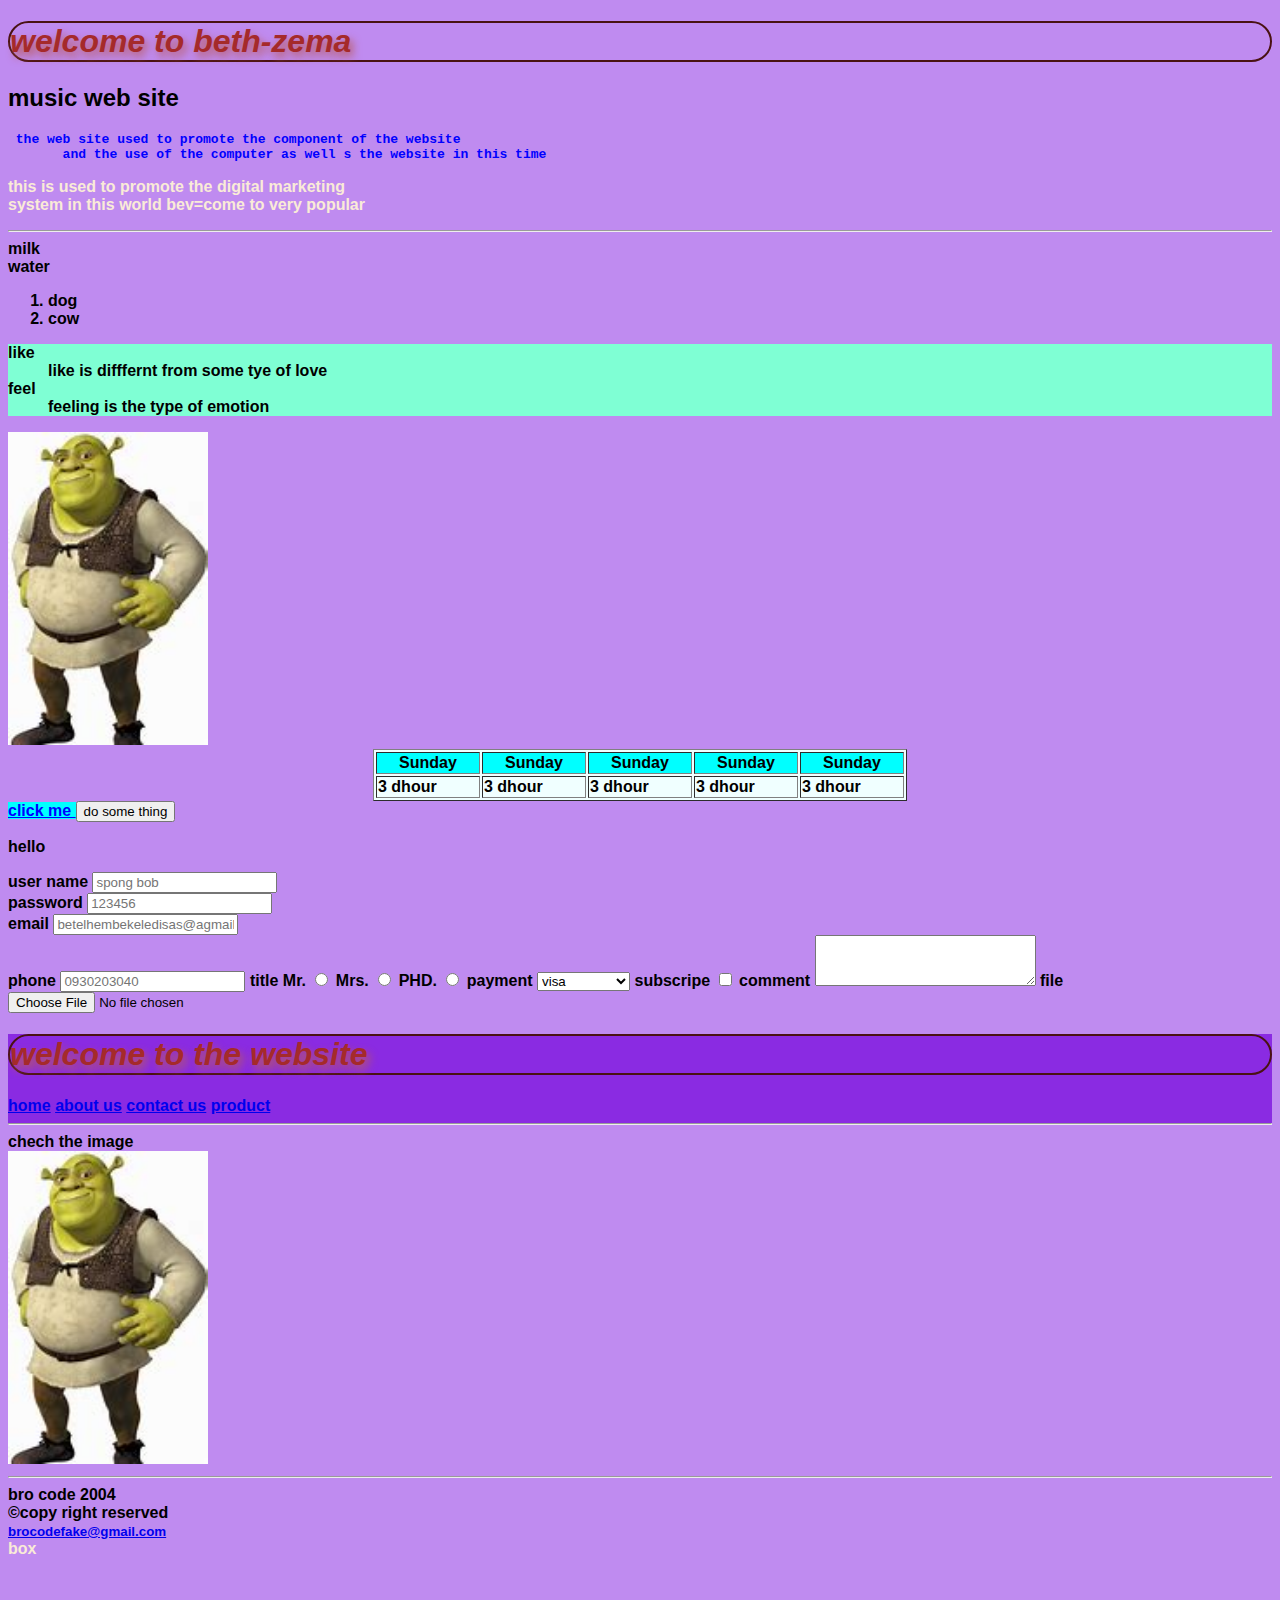
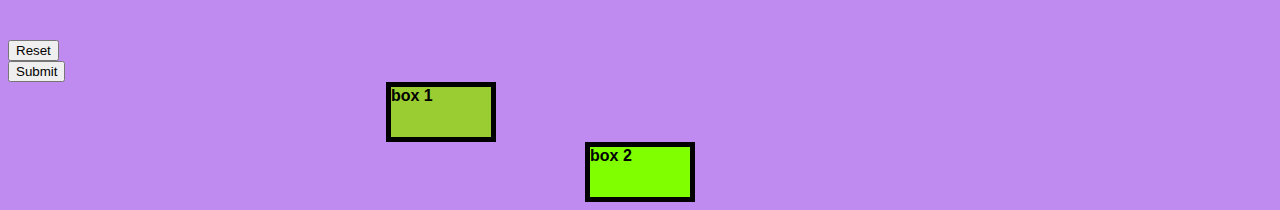
<file: index.html>
<!DOCTYPE html>
<html lang="">
<head>
    <meta charset="UTF-8">
    <meta name="viewport" content="width=device-width, initial-scale=1.0">
    <title>beth zema.com</title>
    <link rel="stylesheet" href="style.css">
    <style>
    
      body{
         background-color: rgb(191, 139, 240);
         font-family: Arial, Helvetica, sans-serif;
         font-size: medium;
         font-weight: bold;
         border: 2px solid color(srgb red green blue);


      }
      h1{
         color: brown;
         font-family: 'Franklin Gothic Medium', 'Arial Narrow', Arial, sans-serif;
         font-weight: bolder;
         font-style: oblique;
         border: 2px solid;
         border-radius: 50px;
         border-color: rgb(73, 18, 18);
         align-items: center;
         text-shadow: 3px 5px 8px rgb(185, 90, 90);
      }
      #box{
         width: 100px;
         height: 100px;
         color: antiquewhite;
         box-shadow: 5px 2px 8px color(srgb red green blue);
         border: 2px;
         border-color: black solid;
         border-radius: 50px;

      }
      .box{
         height:50px;
         width: 100px;
         font-size: medium;
         border: 5px solid;
         margin:auto;
      
      }
      #box1{
         background-color: yellowgreen;
         margin-left: 10cm;
   

      }
      #box2{
         background-color: chartreuse;
         margin-left: auto;
      }
   
      
      

      
    </style>
</head>
<body>
    <h1> welcome to beth-zema </h1>
    <h2> music web site </h2>
    <pre> the web site used to promote the component of the website
       and the use of the computer as well s the website in this time </pre>
       <p id="p1">  this is used to promote the digital marketing<br>
       system in this world bev=come to very popular</p>
     <hr>
      
     <un> 
        <li>milk </li>
        <li>water</li> 

     </un>
       
     <ol> 
        <li>dog </li>
        <li>cow</li>

       </ol>  
      <dl  style="background-color: aquamarine;"> 
         <li>like </li>
         <dd> like is difffernt from some tye of love </dd>
         <li> feel </li>
         <dd>  feeling is the type of emotion </dd>
      </dl>
     <a href="www.google.com" target="sheark movie">
       <img src="image sherk.jpg" title="sherk " width="200" >
            
       </img>
      </a>
       <table align="center" border="1" style="background-color: azure;" >
         <tr style="background-color: aqua;"> 
            <th width="100"> Sunday</th>
            <th width="100"> Sunday</th>
            <th width="100"> Sunday</th>
            <th width="100"> Sunday</th>
            <th width="100"> Sunday</th>
       </tr>
         <tr>
            <td width="100">3 dhour</td>
            <td width="100">3 dhour</td>
            <td width="100">3 dhour</td>
            <td width="100">3 dhour</td>
            <td width="100">3 dhour</td>
       </tr>
       </table>
        <a href="https://google.com "
          <button style="background-color: aqua; color: blue; border-radius: 0cap;" > click me 
           </button>
        </a>
     
     
        <button onclick="dosomething()"> do some thing </button>

        <p id="greeting">hello </p>
      <script> 
         function dosomething(){
             document. getElementById("greeting").innerHTML="good bye";
         }
      </script>
      <form action="index.php" method="post">
         <label for="user name" >user name </label>
         <input type="text" id="username " placeholder="spong bob " minlenght="10" required><br>
         <label  for="password"> password</label>
         <input type="number" id="password" placeholder="123456" minlength="6" maxlength="8" required><br>
         <label for="email">email</label>
         <input  type="email" id="email" placeholder="betelhembekeledisas@agmail.com" ><br>
         <label for="phone"> phone</label>
         <input type="tel" id="tel" placeholder="0930203040" pattern="[0-9]{3}-[0-9]{3}-[0-9]{4}">
         <label for="title"> title</label>
         <label for="Mr.">Mr.</label>
         <input type="radio" id="Mr." value="Mr." name="title">
         <label for="Mrs.">Mrs.</label>
         <input type="radio" id="Mrs." value="Mrs." name="title">
         <label for="PHD.">PHD.</label>
         <input type="radio" id="PHD" value="PHD." name="title">
         <label for="payment">payment</label>
         <select>
            <option value="visa">visa</option>
            <option value="mastercard">master card</option>
            <option value="visa">visa</option>
         </select>
        <label for="subscripe">subscripe</label>
        <input type="checkbox" id="subscripe">
        <label for="comment">comment</label>
        <textarea id="comment" rows="3" cols="25"></textarea>
        <label for="file">file</label>
        <input type="file"  id=file accept="image/jpg">
        <header style="background-color: blueviolet;">
         <h1> welcome to the website</h1>
         <a href="music.html"> home</a>
         <a href="about.html"> about us</a>
         <a href="contactus.html"> contact us</a>
         <a href="product.html"> product</a> 
         <hr>
       </header>
         <main> 
            chech the image <br>
            <img src="image sherk.jpg" title="sherk " width="200" >
            
         </img>
            <hr>
         </main>
         <footer>
            bro code 2004 <br>
            &copy;copy right reserved <br>
           <small> <a href="email">brocodefake@gmail.com</a></small>
         </footer>
         <div id="box"> box</div>
         
       


         <input type="reset"> <br>
         <input type="submit">













      </form> 
      <div class="box" id="box1"> box 1</div>
      <div class="box" id="box2"> box 2</div>

      













     
   




      
      
      
     
      
      





</body>
</html>
</file>
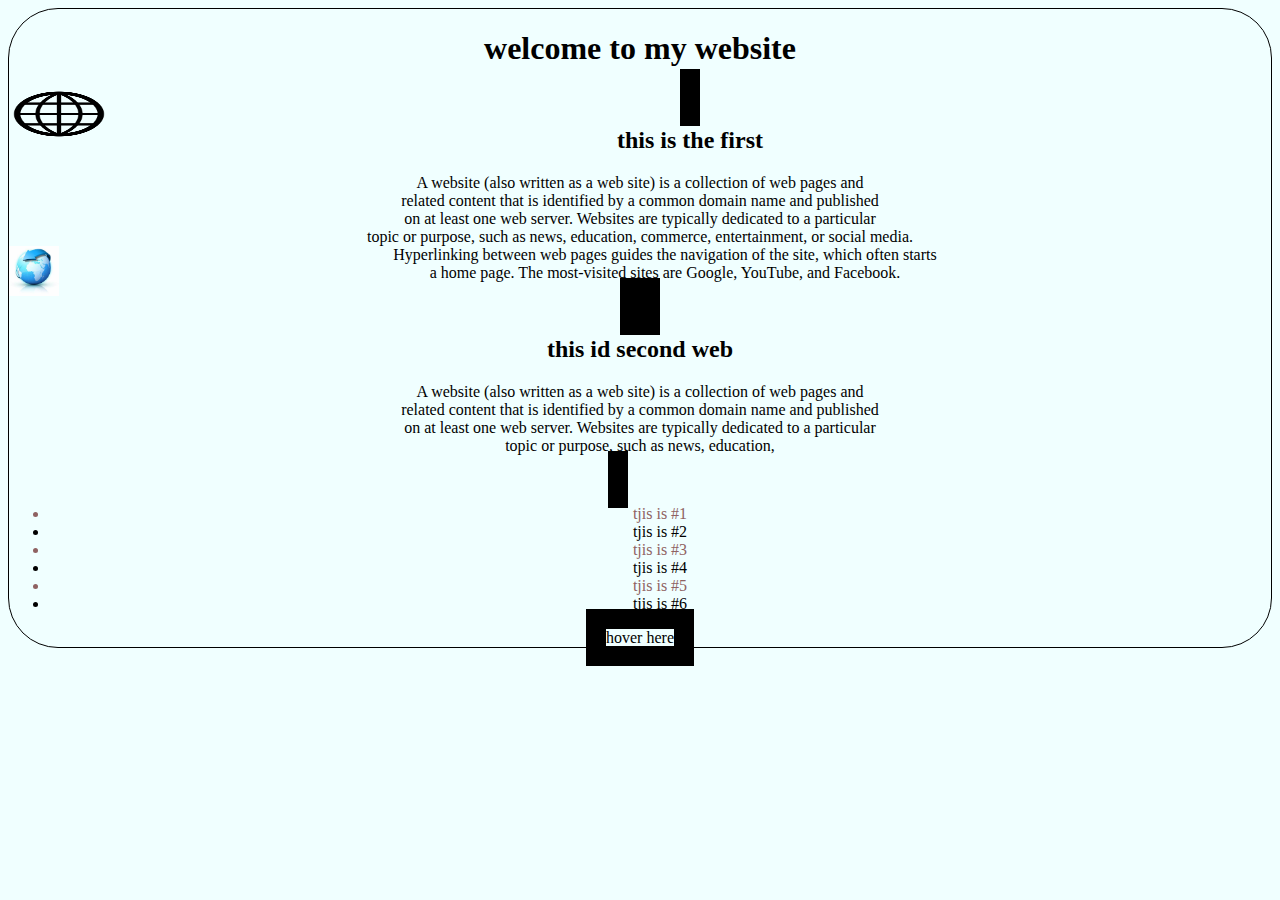
<file: box.html>
<!DOCTYPE html>
<html lang="en">
<head>
    <meta charset="UTF-8">
    <meta name="viewport" content="width=device-width, initial-scale=1.0">
    <title>bro code</title>
</head>
<style>
    body{
        border-color: rgb(0, 3, 3);
        border-radius: 50px;
        background-color: azure;
        background-repeat: no-repeat;
        background-clip: content-box;
        border: 1px solid;
        align-items: center;
        display: flow-root;
        text-align: center;

         
    }
    img{
        float: left;
        margin-left: auto;
        align-items: center;
    }
    div{
        border: 3ch solid;
        border-width: 20px;
        overflow: scroll;
        display: inline;
        visibility: visible;
        border-color: black;


    }
    a:link{
        color: azure;
    
    }
    a:hover{
        font: 200;
        color: rgb(245, 144, 12);
    }
    :active{
        font-size: medium
    ;
        color: rgb(62, 62, 156);
    }
    li:hover{
        color: aquamarine;
    }
    li:nth-child(odd){
        color: rgb(143, 98, 98);
    }
    #greeting p{
        color: rgb(25, 25, 48);
        padding: 5%;
        display: none;

    }
    #greeting:hover p{
        display: block;



    }
     




</style>
<body>
    <h1> welcome to my website </h1>
    <img src="website-icon-8.png" width="100px" height="50px">
   <div class="box" id="box1">
     <h2> this is the first </h2>
    <p>A website (also written as a web site) is a collection of web pages and <br>
        related content that is identified by a common domain name and published <br>
        on at least one web server. Websites are typically dedicated to a particular <br>
        topic or purpose, such as news, education, commerce, entertainment, or social media.<Br>
        <img src="OIP.jpg" width="50px" height="50px">
         Hyperlinking between web pages guides the navigation of the site, which often starts <br>
        a home page. The most-visited sites are Google, YouTube, and Facebook.

    </p>
   </div >
   <div class="box" id="box2"> 
     <h2> this id second web</h2>
    <p> A website (also written as a web site) is a collection of web pages and <br>
        related content that is identified by a common domain name and published <br>
        on at least one web server. Websites are typically dedicated to a particular <br>
        topic or purpose, such as news, education,</p>
   </div>
   <a href="https://www.google.com">google</a>

<ul>
    <li>tjis is #1</li>
    <li>tjis is #2</li>
    <li>tjis is #3</li>
    <li>tjis is #4</li>
    <li>tjis is #5</li>
    <li>tjis is #6</li>

</ul>
<div id="greeting"> hover here 
<p>  hello </p>
</div>

</body>
</html>
</file>
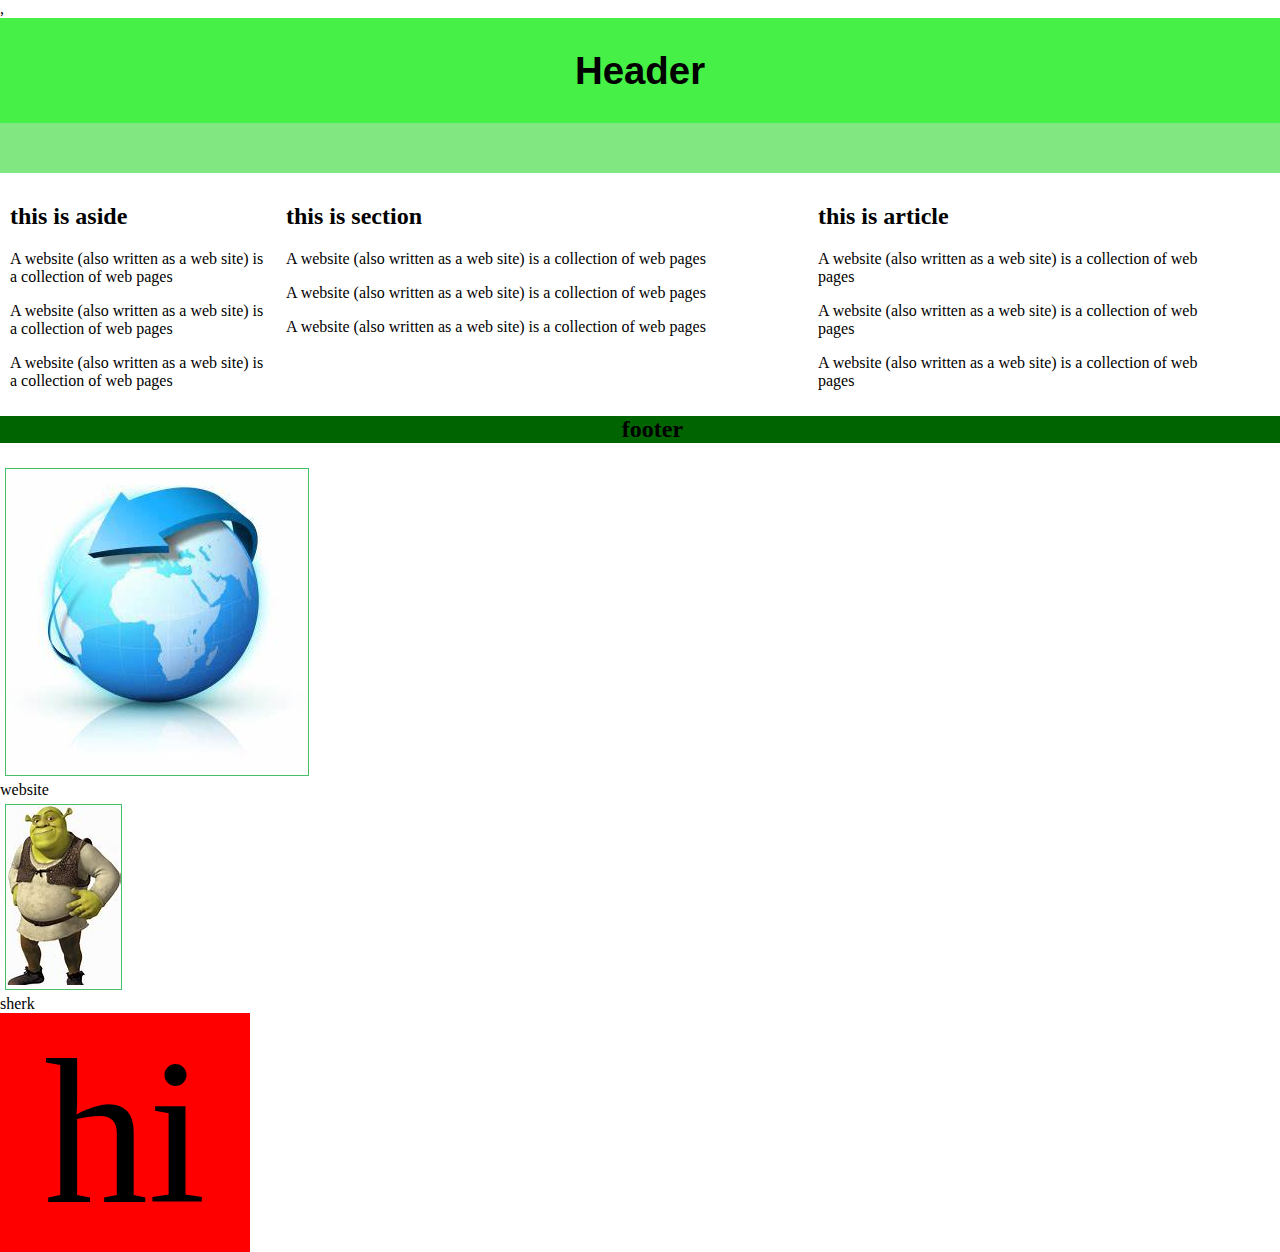
<file: contactus.html>
<!DOCTYPE html>
<html lang="en">
<head>
    <meta charset="UTF-8">
    <meta name="viewport" content="width=device-width, initial-scale=1.0">
    <title>Document</title>
    <style>
        body{
            margin: 0px;
        }
      header{
            background-color: rgb(70, 240, 70);
            text-align: center;
            padding: 5px;
            font-size: larger;
            font-family: 'Gill Sans', 'Gill Sans MT', Calibri, 'Trebuchet MS', sans-serif
        }
        .navbar{
            background-color: rgb(129, 231, 129);
            height: 50px;
        }
        aside{
            width: 20%;
            float: left;
            padding: 10px;
        }
        section{
            width: 40%;
            float:left;
            padding: 10px
        }
        article{
            width: 30%;
            float: left;
            padding: 10px

        }
        footer{
            display: block;
            clear: both;
            background-color: darkgreen;
            text-align: center;
            padding-left: 25px;

        }
        @media screen and (max-width:600px){
            aside,section,article{
                width: 100%;
            }
        }
        .gallary{
            display: inline-block;
            border: 1px solid rgb(70, 190, 106);
            margin: 5px;

        }
        .gallary .discribtion{
            padding: 10px;
            text-align: center;
        }
        .gallary:hover{
            border: 1px solid rgb(102, 207, 176) ;
        }
        .gallary img{
            width: 100%;
            height: auto;
        }
        .box{
            width: 250px;
            height: 250;
            background-color: red;
            font-size: 13em;
            text-align: center;
            animation-name: slideleft;
            animation-duration: 2s;
        }
        @keyframes slideleft{
            from{transform: translateX(500%
                );}

        }
        @keyframes  slideright{
            to{transform: translateX(500%
                );}
            }
        
       
        

    


    </style>
</head>
<body>
    ,<header>
        <h1>Header </h1>
    </header>
<nav class="navbar "> 
</nav>
<main>
    <aside>
        <h2>this  is aside</h2>
        <p>A website (also written as a web site) is a collection of web pages  </p>
        <p>A website (also written as a web site) is a collection of web pages  </p>
        <p>A website (also written as a web site) is a collection of web pages  </p>
    </aside>
    <section>
        <h2> this is section</h2>
        <p>A website (also written as a web site) is a collection of web pages  </p>
        <p>A website (also written as a web site) is a collection of web pages  </p>
        <p>A website (also written as a web site) is a collection of web pages  </p>
    </section>
    <article>
        <h2> this is article</h2>
        <p>A website (also written as a web site) is a collection of web pages  </p>
        <p>A website (also written as a web site) is a collection of web pages  </p>
        <p>A website (also written as a web site) is a collection of web pages  </p>
    </article>
    <footer>
        <h2>footer</h2>

    </footer>

    <div class="gallary">
        <a target="_blank" href="OIP.jpg"></a>
        <img src="OIP.jpg" alt="world" width="50px">

   

    </div>
    <div class="discribtion">website</div>
    <div class="gallary">
        <a target="_blank" href="image sherk.jpg"></a>
        <img src="image sherk.jpg" alt="world" width="100px">

    </div>
    <div class="discribtion">sherk </div>
    <div class="box">hi </div>


    



</main>
</body>
</html>
</file>
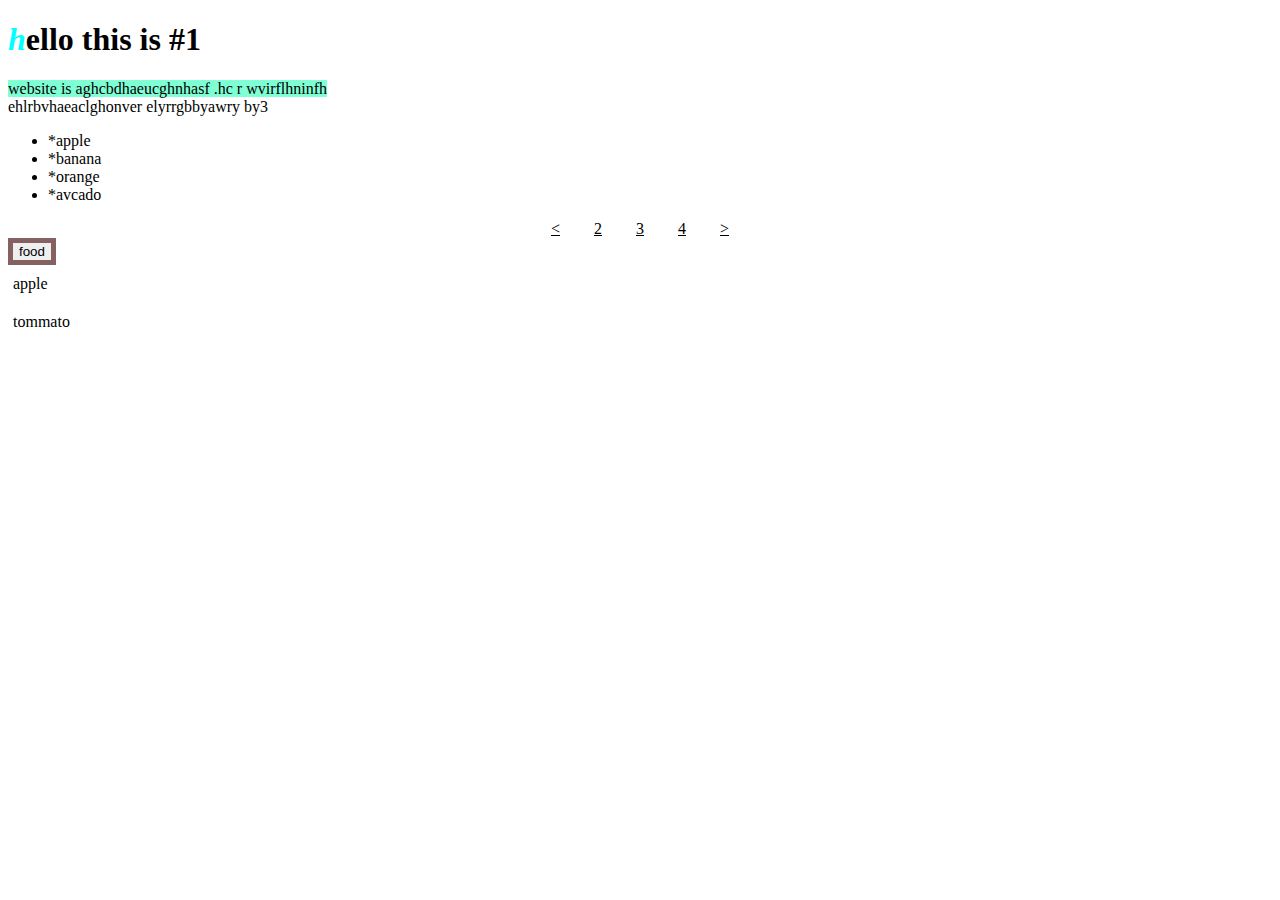
<file: front.html>
<!DOCTYPE html>
<html lang="en">
<head>
    <meta charset="UTF-8">
    <meta name="viewport" content="width=, initial-scale=1.0">
    <title>front </title>
</head>
<style>
    h1::first-letter{
        font-style: italic;
        font: 300;
        color: aqua;
    }
    p::first-line{
        background-color: aquamarine;
    }
    p::selection{
        color: blueviolet;
        background-color: rgb(187, 130, 130);
    }
    #friut li::before{
        content: "*";
    }
    .pagination{
        text-align: center;
    }
    .pagination a{
        padding: 6px 15px;
        display: inline;
        color: black;
    }
   .food button{
    border: 5px solid rgb(133, 97, 97);
    cursor: pointer;
   }
   .food ::content{
    min-width: 100px;
    position: absolute;
    background-color: aquamarine;
    font-family: 'Franklin Gothic Medium', 'Arial Narrow', Arial, sans-serif;
    font-size: medium;
    box-shadow: 5px 3px 20px rgb(73, 12, 12);
    display: none;
} 
    .food a{
       display: block;
       padding: 10px 5px;
       color: black ;
       text-decoration: none;
   

    }

    









    </style>
<body>
    <h1>hello this is  #1</h1>
    <p>website is aghcbdhaeucghnhasf .hc r wvirflhninfh   <br> ehlrbvhaeaclghonver elyrrgbbyawry by3 </p>
    <ul id="friut">
        
        <li id="apple">apple</li>
        <li id="banana">banana</li>
        <li id="orange">orange</li>
        <li id="avcado">avcado</li>
    </ul>
<div class="pagination">
    <a href=""><</a>
    <a href="">2</a>
    <a href="">3</a>
    <a href="">4</a>
    <a href="">></a>
</a>
</div>
<div class="food">
    <button > food </button> 
    <div>
        <a href=""> apple</a>
        <a href="">tommato</a>

    </div>




</div>



</body>
</html>
</file>
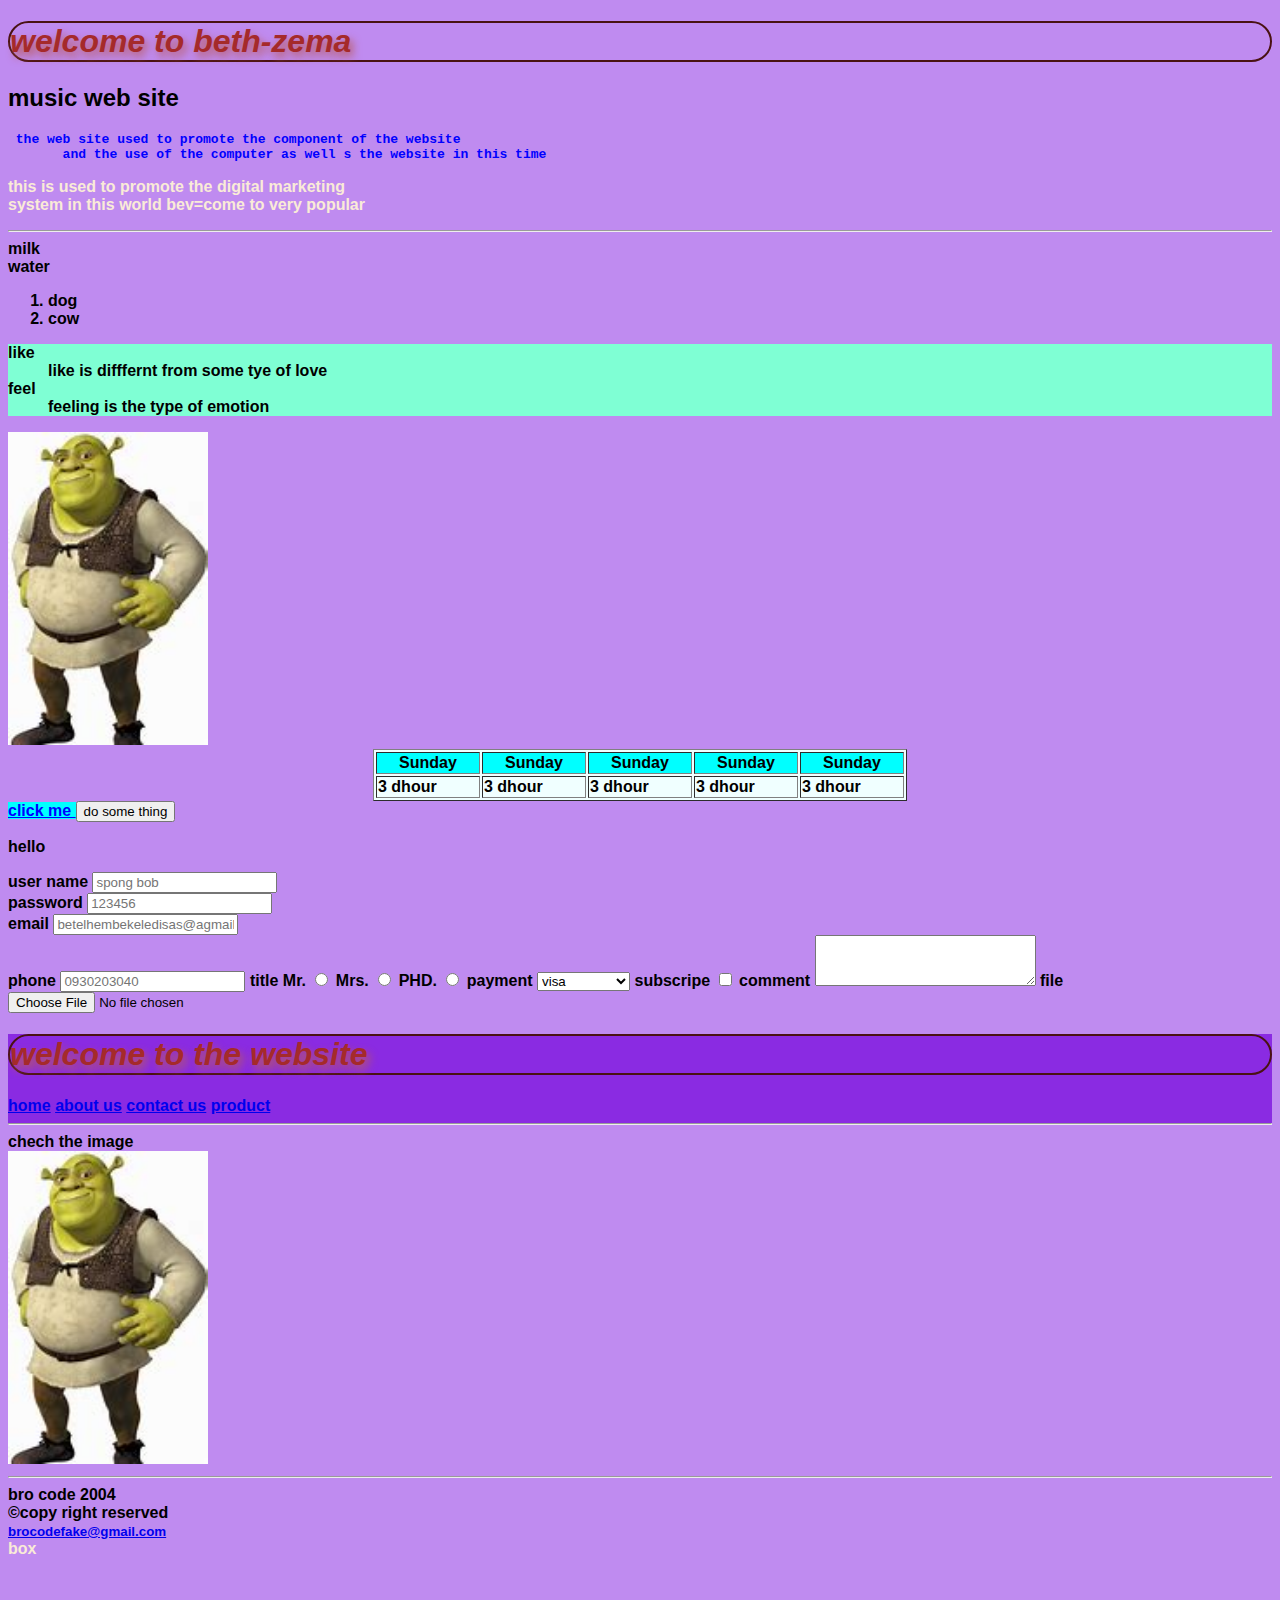
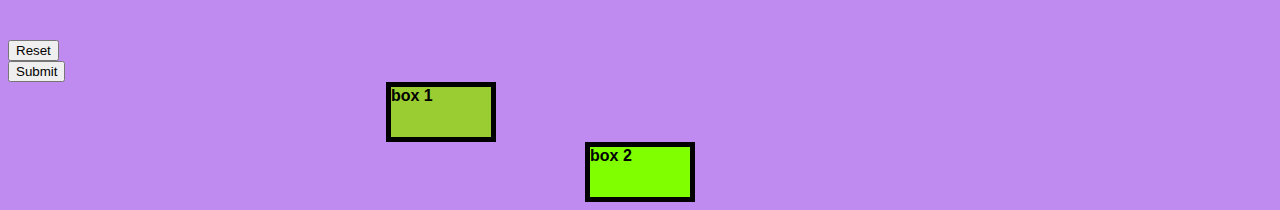
<file: music.html>
<!DOCTYPE html>
<html lang="">
<head>
    <meta charset="UTF-8">
    <meta name="viewport" content="width=device-width, initial-scale=1.0">
    <title>beth zema.com</title>
    <link rel="stylesheet" href="style.css">
    <style>
    
      body{
         background-color: rgb(191, 139, 240);
         font-family: Arial, Helvetica, sans-serif;
         font-size: medium;
         font-weight: bold;
         border: 2px solid color(srgb red green blue);


      }
      h1{
         color: brown;
         font-family: 'Franklin Gothic Medium', 'Arial Narrow', Arial, sans-serif;
         font-weight: bolder;
         font-style: oblique;
         border: 2px solid;
         border-radius: 50px;
         border-color: rgb(73, 18, 18);
         align-items: center;
         text-shadow: 3px 5px 8px rgb(185, 90, 90);
      }
      #box{
         width: 100px;
         height: 100px;
         color: antiquewhite;
         box-shadow: 5px 2px 8px color(srgb red green blue);
         border: 2px;
         border-color: black solid;
         border-radius: 50px;

      }
      .box{
         height:50px;
         width: 100px;
         font-size: medium;
         border: 5px solid;
         margin:auto;
      
      }
      #box1{
         background-color: yellowgreen;
         margin-left: 10cm;
   

      }
      #box2{
         background-color: chartreuse;
         margin-left: auto;
      }
   
      
      

      
    </style>
</head>
<body>
    <h1> welcome to beth-zema </h1>
    <h2> music web site </h2>
    <pre> the web site used to promote the component of the website
       and the use of the computer as well s the website in this time </pre>
       <p id="p1">  this is used to promote the digital marketing<br>
       system in this world bev=come to very popular</p>
     <hr>
      
     <un> 
        <li>milk </li>
        <li>water</li> 

     </un>
       
     <ol> 
        <li>dog </li>
        <li>cow</li>

       </ol>  
      <dl  style="background-color: aquamarine;"> 
         <li>like </li>
         <dd> like is difffernt from some tye of love </dd>
         <li> feel </li>
         <dd>  feeling is the type of emotion </dd>
      </dl>
     <a href="www.google.com" target="sheark movie">
       <img src="image sherk.jpg" title="sherk " width="200" >
            
       </img>
      </a>
       <table align="center" border="1" style="background-color: azure;" >
         <tr style="background-color: aqua;"> 
            <th width="100"> Sunday</th>
            <th width="100"> Sunday</th>
            <th width="100"> Sunday</th>
            <th width="100"> Sunday</th>
            <th width="100"> Sunday</th>
       </tr>
         <tr>
            <td width="100">3 dhour</td>
            <td width="100">3 dhour</td>
            <td width="100">3 dhour</td>
            <td width="100">3 dhour</td>
            <td width="100">3 dhour</td>
       </tr>
       </table>
        <a href="https://google.com "
          <button style="background-color: aqua; color: blue; border-radius: 0cap;" > click me 
           </button>
        </a>
     
     
        <button onclick="dosomething()"> do some thing </button>

        <p id="greeting">hello </p>
      <script> 
         function dosomething(){
             document. getElementById("greeting").innerHTML="good bye";
         }
      </script>
      <form action="index.php" method="post">
         <label for="user name" >user name </label>
         <input type="text" id="username " placeholder="spong bob " minlenght="10" required><br>
         <label  for="password"> password</label>
         <input type="number" id="password" placeholder="123456" minlength="6" maxlength="8" required><br>
         <label for="email">email</label>
         <input  type="email" id="email" placeholder="betelhembekeledisas@agmail.com" ><br>
         <label for="phone"> phone</label>
         <input type="tel" id="tel" placeholder="0930203040" pattern="[0-9]{3}-[0-9]{3}-[0-9]{4}">
         <label for="title"> title</label>
         <label for="Mr.">Mr.</label>
         <input type="radio" id="Mr." value="Mr." name="title">
         <label for="Mrs.">Mrs.</label>
         <input type="radio" id="Mrs." value="Mrs." name="title">
         <label for="PHD.">PHD.</label>
         <input type="radio" id="PHD" value="PHD." name="title">
         <label for="payment">payment</label>
         <select>
            <option value="visa">visa</option>
            <option value="mastercard">master card</option>
            <option value="visa">visa</option>
         </select>
        <label for="subscripe">subscripe</label>
        <input type="checkbox" id="subscripe">
        <label for="comment">comment</label>
        <textarea id="comment" rows="3" cols="25"></textarea>
        <label for="file">file</label>
        <input type="file"  id=file accept="image/jpg">
        <header style="background-color: blueviolet;">
         <h1> welcome to the website</h1>
         <a href="music.html"> home</a>
         <a href="about.html"> about us</a>
         <a href="contactus.html"> contact us</a>
         <a href="product.html"> product</a> 
         <hr>
       </header>
         <main> 
            chech the image <br>
            <img src="image sherk.jpg" title="sherk " width="200" >
            
         </img>
            <hr>
         </main>
         <footer>
            bro code 2004 <br>
            &copy;copy right reserved <br>
           <small> <a href="email">brocodefake@gmail.com</a></small>
         </footer>
         <div id="box"> box</div>
         
       


         <input type="reset"> <br>
         <input type="submit">













      </form> 
      <div class="box" id="box1"> box 1</div>
      <div class="box" id="box2"> box 2</div>

      













     
   




      
      
      
     
      
      





</body>
</html>
</file>
<file: style.css>
body{
    border: 2cm;
    align-self: center;

}
pre{
   color: blue;
}
#p1{
    color: antiquewhite;
}
</file>
